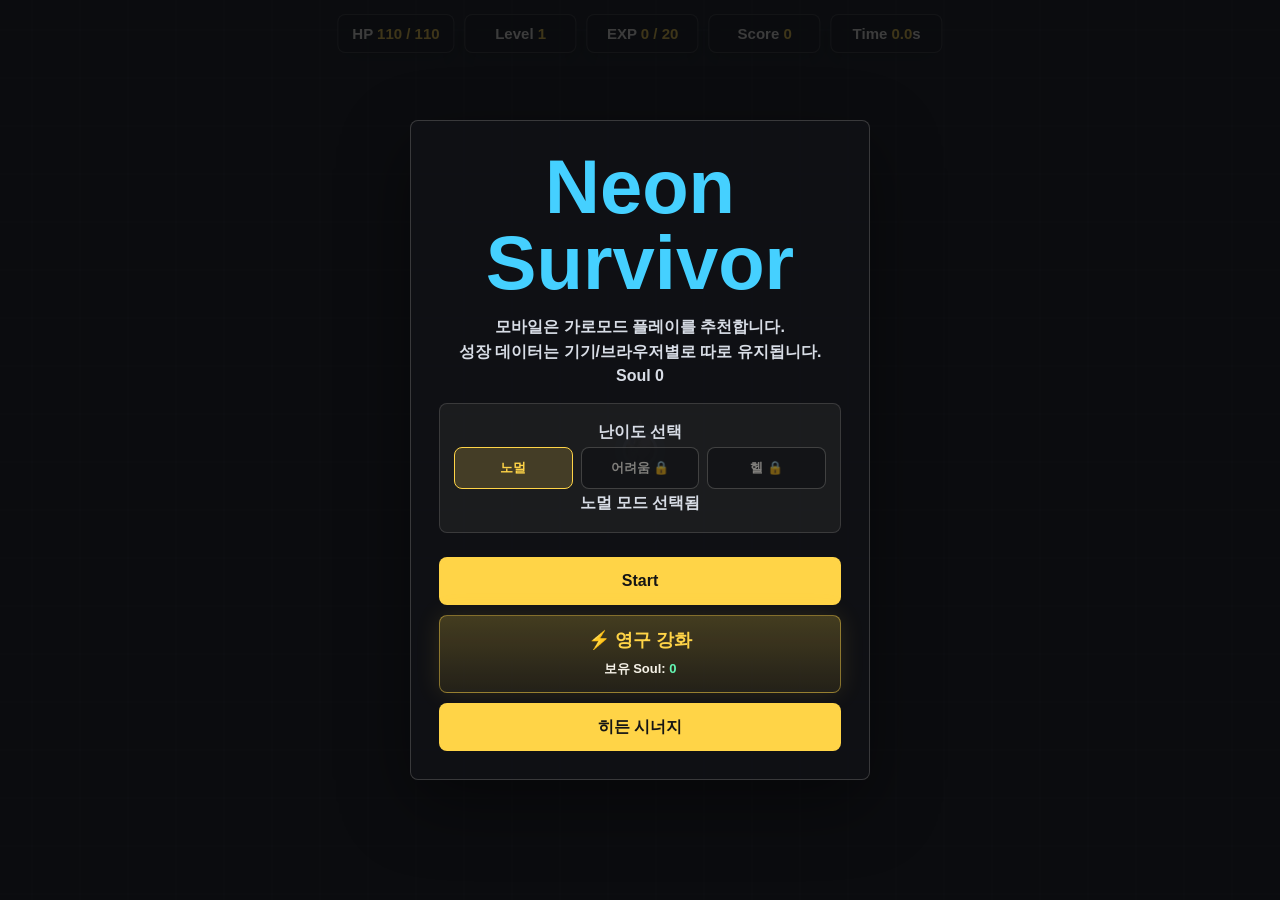
<file: index.html>
<!doctype html>
<html lang="ko">
  <head>
    <meta charset="UTF-8" />
    <meta name="viewport" content="width=device-width, initial-scale=1.0" />
    <title>Neon Survivor Prototype</title>
    <link rel="stylesheet" href="style.css" />
  </head>
  <body>
    <main class="game-shell">
      <canvas id="gameCanvas" aria-label="2D survival game screen"></canvas>

      <button id="pauseButton" class="pause-button hidden" type="button" aria-label="일시정지">⏸</button>

      <section id="startScreen" class="start-screen" aria-live="polite">
        <div class="start-panel">
          <h1>Neon Survivor</h1>
          <p>모바일은 가로모드 플레이를 추천합니다.</p>
          <p class="save-note">성장 데이터는 기기/브라우저별로 따로 유지됩니다.</p>
          <p class="soul-summary">Soul <span id="startSoulValue">0</span></p>
          <div class="difficulty-select" aria-label="난이도 선택">
            <p class="difficulty-title">난이도 선택</p>
            <div class="difficulty-options">
              <button id="difficultyNormalButton" type="button">노멀</button>
              <button id="difficultyHardButton" type="button">어려움 🔒</button>
              <button id="difficultyHellButton" type="button">헬 🔒</button>
            </div>
            <p id="difficultyMessage" class="difficulty-message">노멀 모드 선택됨</p>
          </div>
          <div class="start-actions">
            <button id="startButton" type="button">Start</button>
            <button id="openPermanentButton" class="permanent-cta" type="button">
              <span>⚡ 영구 강화</span>
              <small>보유 Soul: <span id="startSoulCtaValue">0</span></small>
              <em id="startPermanentBadge" class="hidden">강화 가능!</em>
            </button>
            <button id="openSynergyCollectionButton" type="button">히든 시너지</button>
          </div>
        </div>
      </section>

      <section class="hud" aria-label="game status">
        <div class="hud-item">HP <span id="hpValue">100</span></div>
        <div class="hud-item">Level <span id="levelValue">1</span></div>
        <div class="hud-item">EXP <span id="expValue">0 / 20</span></div>
        <div class="hud-item">Score <span id="scoreValue">0</span></div>
        <div class="hud-item">Time <span id="timeValue">0.0</span>s</div>
      </section>

      <section id="levelUpScreen" class="upgrade-screen hidden" aria-live="polite">
        <h1>증강 선택!</h1>
        <p>새로운 힘을 고르세요</p>
        <div id="upgradeChoices" class="upgrade-choices"></div>
        <button id="rerollButton" class="reroll-button hidden" type="button">재선택</button>
      </section>

      <section id="pauseScreen" class="pause-screen hidden" aria-live="polite">
        <div class="pause-panel">
          <h1>일시정지</h1>
          <div id="pauseRunStats" class="pause-run-stats"></div>
          <div class="pause-actions">
            <button id="resumeButton" type="button">계속하기</button>
            <button id="pauseSynergyButton" type="button">히든 시너지</button>
            <button id="pausePermanentButton" type="button">영구 강화 보기</button>
            <button id="pauseSoundButton" type="button">Sound: ON</button>
            <button id="pauseMainMenuButton" class="plain-button" type="button">메인 메뉴</button>
          </div>
          <div class="pause-tabs" role="tablist" aria-label="일시정지 정보 탭">
            <button class="pause-tab is-active" type="button" data-pause-tab="summary">요약</button>
            <button class="pause-tab" type="button" data-pause-tab="upgrades">증강</button>
            <button class="pause-tab" type="button" data-pause-tab="synergies">시너지</button>
          </div>
          <div class="pause-build-scroll">
            <section class="pause-build-section pause-tab-panel is-active" data-pause-tab-panel="summary">
              <h2>현재 빌드 요약</h2>
              <div id="pauseBuildSummary" class="pause-summary-grid"></div>
            </section>
            <section class="pause-build-section pause-tab-panel" data-pause-tab-panel="upgrades">
              <h2>보유 증강</h2>
              <div id="pauseOwnedUpgrades" class="pause-owned-upgrades"></div>
            </section>
            <section class="pause-build-section pause-tab-panel" data-pause-tab-panel="synergies">
              <h2>활성 시너지</h2>
              <div id="pauseActiveSynergies" class="pause-active-synergies"></div>
              <button id="pauseSynergyTabButton" class="pause-tab-action" type="button">히든 시너지 도감 열기</button>
            </section>
            <p class="save-note">영구 강화 구매는 게임오버 후 또는 메인 메뉴에서 사용할 수 있습니다.</p>
          </div>
        </div>
      </section>

      <section id="clearScreen" class="game-clear hidden" aria-live="polite">
        <div class="result-panel clear-panel">
          <h1 id="clearTitle">CLEAR!</h1>
          <p id="clearMessage" class="clear-message">클리어!</p>
          <div id="clearStats" class="result-stats"></div>
          <div id="hellClearCodeBox" class="hell-code-box hidden">
            <p>스타벅스 아메리카노 기프티콘 이벤트 참여 가능</p>
            <p>아래 인증 코드와 클리어 화면을 캡처해서 제출해주세요.</p>
            <strong id="hellClearCodeValue">HELL-CODE</strong>
            <button id="copyClearCodeButton" type="button">인증 코드 복사</button>
            <p id="copyClearCodeMessage" class="save-note"></p>
          </div>
          <div class="result-actions">
            <button id="clearRestartButton" type="button">다시 시작</button>
            <button id="clearPermanentButton" type="button">영구 강화</button>
            <button id="clearSynergyButton" type="button">히든 시너지</button>
            <button id="clearMainMenuButton" type="button">메인 화면</button>
          </div>
        </div>
      </section>

      <section id="gameOverScreen" class="game-over hidden" aria-live="polite">
        <div class="result-panel">
          <h1>생존 결과</h1>
          <div id="resultStats" class="result-stats"></div>
          <div class="result-actions">
            <button id="restartButton" type="button">다시 시작</button>
            <button id="openPermanentGameOverButton" class="permanent-gameover-button" type="button">⚡ 영구 강화하기</button>
            <button id="mainMenuButton" type="button">메인 화면</button>
          </div>
        </div>
      </section>

      <section id="permanentGuideScreen" class="guide-screen hidden" aria-live="polite">
        <div class="guide-panel">
          <h1>Soul을 획득했습니다!</h1>
          <p>Soul은 영구 강화에서 사용할 수 있습니다.</p>
          <p>강화하면 다음 판에서 더 강해집니다.</p>
          <div class="guide-actions">
            <button id="guidePermanentButton" type="button">영구 강화 보기</button>
            <button id="guideLaterButton" class="plain-button" type="button">나중에</button>
          </div>
        </div>
      </section>

      <section id="synergyPopupScreen" class="synergy-popup hidden" aria-live="polite">
        <div class="synergy-popup-panel">
          <p class="synergy-popup-kicker">히든 시너지 발견!</p>
          <h1 id="synergyPopupName">시너지 이름</h1>
          <p><strong>조건:</strong> <span id="synergyPopupCondition">조건</span></p>
          <p><strong>효과:</strong> <span id="synergyPopupDescription">효과</span></p>
          <button id="closeSynergyPopupButton" type="button">확인</button>
        </div>
      </section>

      <section id="synergyCollectionScreen" class="synergy-collection hidden" aria-live="polite">
        <div class="synergy-collection-panel">
          <div class="synergy-collection-header">
            <div>
              <h1>히든 시너지</h1>
              <p class="save-note">해금 정보는 현재 브라우저에 저장됩니다.</p>
            </div>
            <button id="closeSynergyCollectionButton" class="plain-button" type="button">닫기</button>
          </div>
          <div id="synergyCollectionList" class="synergy-collection-list"></div>
        </div>
      </section>

      <section id="permanentUpgradeScreen" class="permanent-screen hidden" aria-live="polite">
        <div class="permanent-panel">
          <div class="permanent-header">
            <div>
              <h1>영구 강화</h1>
              <p>보유 Soul <span id="permanentSoulValue">0</span></p>
              <p class="save-note">저장 데이터는 현재 브라우저에 저장됩니다.</p>
            </div>
            <button id="closePermanentButton" class="plain-button" type="button">닫기</button>
          </div>
          <p id="permanentMessage" class="permanent-message" aria-live="polite"></p>
          <div id="permanentUpgradeList" class="permanent-upgrade-list"></div>
          <div class="permanent-actions">
            <button id="newRunPermanentButton" type="button">새 게임 시작</button>
            <button id="resetSaveButton" class="danger-button" type="button">저장 초기화</button>
          </div>
        </div>
      </section>

      <section id="returnMenuConfirmScreen" class="confirm-screen hidden" aria-live="polite">
        <div class="confirm-panel">
          <h1>메인 메뉴로 이동할까요?</h1>
          <p>현재 진행 중인 판은 종료되지만, 지금까지 획득한 Soul은 저장됩니다.</p>
          <div class="confirm-actions">
            <button id="confirmReturnMenuButton" type="button">나가기</button>
            <button id="cancelReturnMenuButton" class="plain-button" type="button">취소</button>
          </div>
        </div>
      </section>

      <div id="joystick" class="joystick" aria-label="mobile movement joystick">
        <div id="joystickKnob" class="joystick-knob"></div>
      </div>
    </main>

    <script src="game.js"></script>
  </body>
</html>
</file>
<file: style.css>
* {
  box-sizing: border-box;
}

html,
body {
  width: 100%;
  height: 100%;
  overscroll-behavior: none;
  touch-action: none;
}

body {
  margin: 0;
  overflow: hidden;
  background: #111216;
  color: #f6f2e8;
  font-family:
    "Segoe UI",
    Arial,
    sans-serif;
}

.game-shell {
  position: relative;
  width: 100vw;
  height: 100vh;
  background: #18191f;
}

#gameCanvas {
  display: block;
  width: 100%;
  height: 100%;
  background: #17181d;
  touch-action: none;
}

.mobile-orientation-hint {
  position: absolute;
  right: 18px;
  bottom: 18px;
  z-index: 12;
  display: none;
  max-width: min(340px, calc(100vw - 36px));
  margin: 0;
  padding: 9px 12px;
  border: 1px solid rgba(246, 242, 232, 0.18);
  border-radius: 8px;
  background: rgba(17, 18, 22, 0.56);
  color: rgba(246, 242, 232, 0.86);
  font-size: 13px;
  font-weight: 700;
  text-align: center;
  pointer-events: none;
}

.hud {
  position: absolute;
  top: 14px;
  left: 50%;
  z-index: 20;
  display: flex;
  flex-wrap: wrap;
  gap: 10px;
  align-items: center;
  justify-content: center;
  transform: translateX(-50%);
  user-select: none;
}

.hud-item {
  min-width: 112px;
  padding: 10px 14px;
  border: 1px solid rgba(246, 242, 232, 0.18);
  border-radius: 8px;
  background: rgba(17, 18, 22, 0.72);
  box-shadow: 0 8px 24px rgba(0, 0, 0, 0.18);
  color: #f6f2e8;
  font-size: 15px;
  font-weight: 700;
  text-align: center;
}

.hud-item span {
  color: #ffd447;
}

.upgrade-screen,
.start-screen,
.game-over,
.game-clear {
  position: absolute;
  inset: 0;
  z-index: 30;
  padding: 24px;
  background: rgba(8, 9, 12, 0.78);
  color: #f6f2e8;
  text-align: center;
}

.start-screen {
  display: grid;
  place-content: center;
  justify-items: center;
}

.upgrade-screen {
  display: flex;
  flex-direction: column;
  align-items: center;
  justify-content: flex-start;
  padding-top: clamp(48px, 9vh, 88px);
  background: rgba(8, 9, 12, 0.66);
}

.upgrade-screen::before {
  content: "";
  position: absolute;
  inset: 0;
  z-index: 0;
  pointer-events: none;
  opacity: 0;
  background: radial-gradient(circle at 50% 28%, rgba(255, 212, 71, 0.22), transparent 48%);
}

.upgrade-screen.has-legendary::before {
  animation: legendaryFlash 320ms ease-out;
}

.upgrade-screen > * {
  position: relative;
  z-index: 1;
}

.game-over,
.game-clear {
  display: grid;
  place-content: center;
  justify-items: center;
}

.permanent-screen {
  position: absolute;
  inset: 0;
  z-index: 42;
  display: grid;
  place-content: center;
  padding: 22px;
  background: rgba(8, 9, 12, 0.82);
  color: #f6f2e8;
}

.synergy-popup,
.synergy-collection,
.pause-screen,
.guide-screen,
.confirm-screen {
  position: absolute;
  inset: 0;
  z-index: 44;
  display: grid;
  place-content: center;
  padding: 22px;
  background: rgba(8, 9, 12, 0.84);
  color: #f6f2e8;
}

.synergy-popup {
  z-index: 48;
}

.guide-screen {
  z-index: 49;
}

.confirm-screen {
  z-index: 50;
}

.start-panel,
.confirm-panel {
  width: min(460px, calc(100vw - 32px));
  padding: 28px;
  border: 1px solid rgba(246, 242, 232, 0.18);
  border-radius: 8px;
  background: rgba(17, 18, 22, 0.88);
  box-shadow: 0 24px 70px rgba(0, 0, 0, 0.42);
}

.confirm-panel {
  text-align: center;
}

.confirm-panel h1 {
  margin: 0 0 12px;
  color: #ffd447;
  font-size: clamp(26px, 6vw, 40px);
  line-height: 1.1;
}

.confirm-panel p {
  margin: 0 0 18px;
  color: #d8dde6;
  font-size: 15px;
  font-weight: 800;
  line-height: 1.5;
}

.confirm-actions {
  display: grid;
  grid-template-columns: repeat(2, minmax(0, 1fr));
  gap: 10px;
}

.confirm-actions button {
  min-height: 48px;
  padding: 12px 16px;
  border: 0;
  border-radius: 8px;
  background: #ffd447;
  color: #151515;
  cursor: pointer;
  font: inherit;
  font-weight: 900;
}

.confirm-actions .plain-button {
  border: 1px solid rgba(246, 242, 232, 0.18);
  background: rgba(246, 242, 232, 0.08);
  color: #f6f2e8;
}

.result-panel {
  width: min(440px, calc(100vw - 32px));
  padding: 28px;
  border: 1px solid rgba(246, 242, 232, 0.18);
  border-radius: 8px;
  background: rgba(17, 18, 22, 0.88);
  box-shadow: 0 24px 70px rgba(0, 0, 0, 0.42);
}

.clear-panel {
  width: min(560px, calc(100vw - 32px));
}

.difficulty-select {
  width: 100%;
  margin-top: 18px;
  padding: 14px;
  border: 1px solid rgba(246, 242, 232, 0.14);
  border-radius: 8px;
  background: rgba(246, 242, 232, 0.05);
}

.difficulty-title {
  margin: 0 0 10px;
  color: #ffd447;
  font-size: 14px;
  font-weight: 900;
}

.difficulty-options {
  display: grid;
  grid-template-columns: repeat(3, 1fr);
  gap: 8px;
}

.difficulty-options button {
  min-height: 42px;
  padding: 8px 10px;
  border: 1px solid rgba(246, 242, 232, 0.2);
  border-radius: 8px;
  background: rgba(17, 18, 22, 0.72);
  color: #f6f2e8;
  cursor: pointer;
  font: inherit;
  font-size: 13px;
  font-weight: 900;
}

.difficulty-options button.is-selected {
  border-color: #ffd447;
  background: rgba(255, 212, 71, 0.18);
  color: #ffd447;
}

.difficulty-options button.is-locked {
  color: rgba(246, 242, 232, 0.48);
}

.difficulty-message,
.clear-message {
  margin: 10px 0 0;
  color: #aeb7c5;
  font-size: 13px;
  font-weight: 800;
}

.clear-message {
  margin: 0 0 14px;
  color: #64f7b4;
  font-size: 18px;
}

.hell-code-box {
  display: grid;
  gap: 8px;
  margin-top: 16px;
  padding: 14px;
  border: 1px solid rgba(255, 93, 115, 0.36);
  border-radius: 8px;
  background: rgba(255, 93, 115, 0.08);
  text-align: left;
}

.hell-code-box p {
  margin: 0;
  color: #f6f2e8;
  font-size: 14px;
  font-weight: 800;
  line-height: 1.4;
}

.hell-code-box strong {
  display: block;
  padding: 10px;
  border: 1px solid rgba(246, 242, 232, 0.18);
  border-radius: 8px;
  background: rgba(8, 9, 12, 0.42);
  color: #ffd447;
  font-size: clamp(14px, 4vw, 20px);
  line-height: 1.35;
  overflow-wrap: anywhere;
  text-align: center;
}

.hell-code-box button {
  min-height: 44px;
  padding: 10px 14px;
  border: 0;
  border-radius: 8px;
  background: #ffd447;
  color: #151515;
  cursor: pointer;
  font: inherit;
  font-weight: 900;
}

.permanent-panel {
  width: min(980px, calc(100vw - 28px));
  max-height: min(760px, calc(100vh - 34px));
  overflow-y: auto;
  padding: 24px;
  border: 1px solid rgba(246, 242, 232, 0.18);
  border-radius: 8px;
  background: rgba(17, 18, 22, 0.94);
  box-shadow: 0 28px 86px rgba(0, 0, 0, 0.5);
}

.synergy-popup-panel,
.synergy-collection-panel,
.pause-panel,
.guide-panel {
  border: 1px solid rgba(255, 212, 71, 0.28);
  border-radius: 8px;
  background: rgba(17, 18, 22, 0.95);
  box-shadow: 0 28px 86px rgba(0, 0, 0, 0.54), 0 0 36px rgba(255, 212, 71, 0.12);
}

.pause-panel,
.guide-panel {
  width: min(430px, calc(100vw - 32px));
  padding: 26px;
  text-align: center;
}

.pause-panel {
  display: flex;
  flex-direction: column;
  width: min(920px, calc(100vw - 28px));
  max-height: min(780px, calc(100vh - 28px));
  padding: 22px;
  text-align: left;
}

.pause-panel h1,
.guide-panel h1 {
  margin: 0 0 12px;
  color: #ffd447;
  font-size: clamp(34px, 7vw, 58px);
}

.pause-panel h1 {
  text-align: center;
}

.pause-panel p,
.guide-panel p {
  margin: 7px 0;
  color: #d8dde6;
  font-size: 15px;
  font-weight: 800;
  line-height: 1.45;
}

.pause-actions,
.guide-actions {
  display: grid;
  gap: 10px;
  margin-top: 18px;
}

.pause-actions {
  grid-template-columns: repeat(5, minmax(110px, 1fr));
  margin: 16px 0;
}

.pause-actions button,
.guide-actions button {
  min-height: 48px;
  padding: 12px 16px;
  border: 0;
  border-radius: 8px;
  background: #ffd447;
  color: #151515;
  cursor: pointer;
  font: inherit;
  font-weight: 900;
}

.pause-run-stats,
.pause-summary-grid {
  display: grid;
  grid-template-columns: repeat(5, minmax(110px, 1fr));
  gap: 10px;
}

.pause-build-scroll {
  flex: 1;
  min-height: 0;
  overflow-y: auto;
  padding-right: 4px;
}

.pause-tabs {
  display: none;
}

.pause-tab-action {
  display: none;
  min-height: 42px;
  margin-top: 12px;
  padding: 9px 12px;
  border: 1px solid rgba(139, 233, 255, 0.28);
  border-radius: 8px;
  background: rgba(69, 208, 255, 0.12);
  color: #f6f2e8;
  cursor: pointer;
  font: inherit;
  font-weight: 900;
}

.pause-build-section {
  margin-top: 14px;
  padding: 14px;
  border: 1px solid rgba(246, 242, 232, 0.12);
  border-radius: 8px;
  background: rgba(25, 30, 38, 0.72);
}

.pause-build-section h2 {
  margin: 0 0 10px;
  color: #f6f2e8;
  font-size: 18px;
}

.pause-stat,
.pause-summary-item {
  display: grid;
  gap: 4px;
  min-height: 58px;
  padding: 10px;
  border: 1px solid rgba(246, 242, 232, 0.1);
  border-radius: 8px;
  background: rgba(17, 18, 22, 0.62);
}

.pause-stat span,
.pause-summary-item span {
  color: #aeb6c6;
  font-size: 12px;
  font-weight: 800;
}

.pause-stat strong,
.pause-summary-item strong {
  color: #ffd447;
  font-size: 16px;
}

.pause-upgrade-group {
  margin-top: 12px;
}

.pause-upgrade-group:first-child {
  margin-top: 0;
}

.pause-upgrade-group h3 {
  margin: 0 0 8px;
  color: #8be9ff;
  font-size: 15px;
}

.pause-chip-list {
  display: flex;
  flex-wrap: wrap;
  gap: 8px;
}

.pause-upgrade-chip {
  display: inline-flex;
  align-items: center;
  min-height: 30px;
  padding: 6px 9px;
  border: 1px solid rgba(156, 163, 175, 0.42);
  border-radius: 999px;
  background: rgba(156, 163, 175, 0.16);
  color: #f6f2e8;
  font-size: 13px;
  font-weight: 900;
}

.pause-upgrade-chip span {
  margin-right: 4px;
  color: #d8dde6;
}

.pause-upgrade-chip.rarity-rare {
  border-color: rgba(69, 163, 255, 0.48);
  background: rgba(69, 163, 255, 0.16);
}

.pause-upgrade-chip.rarity-epic {
  border-color: rgba(180, 108, 255, 0.5);
  background: rgba(180, 108, 255, 0.16);
}

.pause-upgrade-chip.rarity-legendary {
  border-color: rgba(255, 212, 71, 0.58);
  background: rgba(255, 212, 71, 0.18);
  color: #fff2a8;
}

.pause-synergy-card {
  display: grid;
  gap: 6px;
  margin-top: 10px;
  padding: 12px;
  border: 1px solid rgba(139, 233, 255, 0.2);
  border-radius: 8px;
  background: rgba(69, 208, 255, 0.08);
}

.pause-synergy-card:first-child {
  margin-top: 0;
}

.pause-synergy-card strong {
  color: #8be9ff;
}

.pause-synergy-card.is-active {
  border-color: rgba(100, 247, 180, 0.42);
  box-shadow: 0 0 18px rgba(100, 247, 180, 0.12);
}

.pause-synergy-card.is-locked {
  border-color: rgba(156, 163, 175, 0.16);
  background: rgba(20, 23, 30, 0.78);
}

.pause-synergy-card.is-ultimate {
  border-color: rgba(255, 212, 71, 0.58);
  background: rgba(255, 212, 71, 0.1);
  box-shadow: 0 0 22px rgba(255, 212, 71, 0.16);
}

.pause-synergy-card.is-ultimate strong {
  color: #ffd447;
}

.pause-synergy-status {
  justify-self: start;
  padding: 3px 8px;
  border-radius: 999px;
  background: rgba(100, 247, 180, 0.18);
  color: #64f7b4;
  font-size: 12px;
  font-weight: 900;
}

.pause-synergy-card p,
.pause-empty {
  margin: 0;
  color: #d8dde6;
  font-size: 14px;
  font-weight: 800;
  line-height: 1.45;
}

.synergy-popup-panel {
  width: min(480px, calc(100vw - 32px));
  padding: 28px;
  text-align: center;
  animation: synergyPopupIn 260ms cubic-bezier(0.18, 0.88, 0.3, 1.18);
}

.synergy-popup-kicker {
  margin: 0 0 10px;
  color: #ffd447;
  font-size: 18px;
  font-weight: 900;
}

.synergy-popup-panel h1 {
  margin: 0 0 18px;
  color: #ffffff;
  font-size: clamp(32px, 7vw, 54px);
}

.synergy-popup-panel p {
  margin: 10px 0;
  color: #d8dde6;
  font-size: 16px;
  font-weight: 700;
  line-height: 1.5;
}

.synergy-popup-panel strong {
  color: #ffd447;
}

.synergy-popup-panel button {
  min-height: 48px;
  margin-top: 18px;
  padding: 12px 24px;
  border: 0;
  border-radius: 8px;
  background: #ffd447;
  color: #151515;
  cursor: pointer;
  font: inherit;
  font-weight: 900;
}

.synergy-popup.is-ultimate .synergy-popup-panel {
  width: min(560px, calc(100vw - 28px));
  border: 1px solid rgba(255, 212, 71, 0.68);
  box-shadow: 0 0 48px rgba(255, 212, 71, 0.24), 0 24px 70px rgba(0, 0, 0, 0.5);
}

.synergy-popup.is-ultimate .synergy-popup-kicker,
.synergy-popup.is-ultimate .synergy-popup-panel strong {
  color: #ffd447;
}

.synergy-popup.is-ultimate .synergy-popup-panel h1 {
  color: #ffd447;
  font-size: clamp(40px, 8vw, 66px);
}

.synergy-collection-panel {
  width: min(980px, calc(100vw - 28px));
  max-height: min(760px, calc(100vh - 34px));
  overflow-y: auto;
  padding: 24px;
}

.synergy-collection-header {
  display: flex;
  gap: 18px;
  align-items: flex-start;
  justify-content: space-between;
  margin-bottom: 16px;
}

.synergy-collection-header h1 {
  margin: 0 0 6px;
  color: #ffd447;
  font-size: clamp(32px, 6vw, 54px);
}

.synergy-collection-list {
  display: grid;
  grid-template-columns: repeat(4, minmax(180px, 1fr));
  gap: 12px;
}

.synergy-card {
  min-height: 150px;
  padding: 15px;
  border: 1px solid rgba(246, 242, 232, 0.14);
  border-radius: 8px;
  background: rgba(25, 30, 38, 0.94);
  text-align: left;
}

.synergy-card strong {
  display: block;
  margin-bottom: 10px;
  color: #ffffff;
  font-size: 18px;
}

.synergy-card p {
  margin: 7px 0 0;
  color: #d8dde6;
  font-size: 13px;
  font-weight: 700;
  line-height: 1.45;
}

.synergy-card.is-unlocked {
  border-color: rgba(255, 212, 71, 0.42);
  box-shadow: 0 0 24px rgba(255, 212, 71, 0.12);
}

.synergy-card.is-ultimate {
  border-color: rgba(255, 212, 71, 0.58);
  background: rgba(255, 212, 71, 0.09);
  box-shadow: 0 0 24px rgba(255, 212, 71, 0.16);
}

.synergy-card.is-ultimate strong {
  color: #ffd447;
}

.synergy-card.is-locked,
.synergy-card.is-coming-soon {
  border-color: rgba(156, 163, 175, 0.18);
  background: rgba(20, 23, 30, 0.86);
}

.synergy-card.is-locked strong,
.synergy-card.is-coming-soon strong {
  color: #9ca3af;
}

.synergy-card.is-ultimate.is-locked {
  border-color: rgba(255, 212, 71, 0.36);
  background: rgba(47, 37, 15, 0.82);
  box-shadow: 0 0 20px rgba(255, 212, 71, 0.08);
}

.synergy-card.is-ultimate.is-locked strong {
  color: #c9a83d;
}

.permanent-header {
  display: flex;
  justify-content: space-between;
  gap: 18px;
  align-items: flex-start;
  margin-bottom: 16px;
}

.permanent-header h1 {
  margin: 0 0 8px;
  color: #ffd447;
  font-size: clamp(32px, 6vw, 54px);
}

.permanent-header p,
.soul-summary,
.save-note {
  margin: 4px 0;
}

.soul-summary {
  color: #ffd447;
  font-size: 18px;
  font-weight: 900;
}

.save-note {
  color: #aeb7c5;
  font-size: 12px;
  font-weight: 700;
}

.upgrade-screen h1,
.start-screen h1,
.game-over h1,
.game-clear h1 {
  margin: 0 0 16px;
  font-size: clamp(40px, 7vw, 76px);
  line-height: 1;
}

.start-screen h1 {
  color: #45d0ff;
}

.upgrade-screen h1 {
  color: #45d0ff;
  font-size: clamp(46px, 8vw, 92px);
  text-shadow: 0 0 28px rgba(69, 208, 255, 0.35);
}

.upgrade-screen:not(.hidden) h1 {
  animation: augmentTitlePop 420ms ease-out;
}

.game-over h1 {
  color: #ff5d73;
}

.game-clear h1 {
  color: #ffd447;
}

.result-panel h1 {
  margin-bottom: 22px;
  color: #ffd447;
  font-size: clamp(34px, 7vw, 58px);
}

.result-stats {
  display: grid;
  gap: 8px;
  width: 100%;
  margin-top: 8px;
  text-align: left;
}

.result-row {
  display: flex;
  justify-content: space-between;
  gap: 18px;
  padding: 8px 0;
  border-bottom: 1px solid rgba(246, 242, 232, 0.1);
  font-size: 16px;
  font-weight: 700;
}

.result-row span:last-child {
  color: #ffd447;
  text-align: right;
}

.result-actions,
.permanent-actions {
  display: flex;
  flex-wrap: wrap;
  justify-content: center;
  gap: 10px;
  margin-top: 22px;
}

.permanent-message {
  min-height: 22px;
  margin: 8px 0 14px;
  color: #64f7b4;
  font-weight: 900;
  text-align: center;
}

.permanent-upgrade-list {
  display: grid;
  grid-template-columns: repeat(2, minmax(260px, 1fr));
  gap: 12px;
}

.permanent-card {
  display: grid;
  gap: 9px;
  padding: 16px;
  border: 1px solid rgba(246, 242, 232, 0.14);
  border-radius: 8px;
  background: rgba(25, 30, 38, 0.94);
  text-align: left;
}

.permanent-card-main,
.permanent-card-footer {
  display: flex;
  justify-content: space-between;
  gap: 12px;
  align-items: center;
}

.permanent-card strong {
  color: #ffffff;
  font-size: 19px;
}

.permanent-card p {
  margin: 0;
  color: #d8dde6;
  font-size: 14px;
  line-height: 1.45;
}

.permanent-card-main span,
.permanent-card-footer span {
  color: #ffd447;
  font-weight: 900;
  white-space: nowrap;
}

.permanent-card button,
.permanent-actions button,
.plain-button {
  min-height: 44px;
  padding: 10px 16px;
  border: 0;
  border-radius: 8px;
  background: #ffd447;
  color: #151515;
  cursor: pointer;
  font: inherit;
  font-weight: 900;
}

.permanent-card button:disabled {
  cursor: not-allowed;
  background: rgba(246, 242, 232, 0.14);
  color: rgba(246, 242, 232, 0.45);
}

.plain-button {
  border: 1px solid rgba(246, 242, 232, 0.24);
  background: rgba(246, 242, 232, 0.08);
  color: #f6f2e8;
}

.danger-button {
  border: 1px solid rgba(255, 107, 129, 0.38);
  background: rgba(255, 107, 129, 0.14);
  color: #ffb3bf;
  font-size: 13px;
}

.joystick {
  position: absolute;
  right: max(18px, env(safe-area-inset-right));
  bottom: max(18px, env(safe-area-inset-bottom));
  z-index: 18;
  display: none;
  width: 132px;
  height: 132px;
  border: 2px solid rgba(246, 242, 232, 0.22);
  border-radius: 50%;
  background: rgba(246, 242, 232, 0.12);
  box-shadow: 0 14px 36px rgba(0, 0, 0, 0.22);
  touch-action: none;
  user-select: none;
}

.joystick-knob {
  position: absolute;
  left: 50%;
  top: 50%;
  width: 58px;
  height: 58px;
  border: 2px solid rgba(255, 255, 255, 0.36);
  border-radius: 50%;
  background: rgba(69, 208, 255, 0.55);
  transform: translate(-50%, -50%);
  pointer-events: none;
}

.game-shell.ui-blocking .joystick {
  display: none;
}

.upgrade-screen p,
.start-screen p,
.game-over p {
  margin: 4px 0;
  font-size: 22px;
  font-weight: 700;
}

.start-screen p {
  color: #d8dde6;
  font-size: 16px;
}

.start-actions {
  display: flex;
  flex-direction: column;
  gap: 10px;
  justify-content: center;
  margin-top: 24px;
}

.start-actions button {
  min-height: 48px;
  padding: 12px 18px;
  border: 0;
  border-radius: 8px;
  background: #ffd447;
  color: #151515;
  cursor: pointer;
  font: inherit;
  font-weight: 900;
}

.start-actions .permanent-cta {
  display: grid;
  gap: 5px;
  width: 100%;
  min-height: 78px;
  border: 1px solid rgba(255, 212, 71, 0.44);
  background:
    linear-gradient(180deg, rgba(255, 212, 71, 0.22), rgba(255, 212, 71, 0.08)),
    rgba(17, 18, 22, 0.84);
  color: #f6f2e8;
  box-shadow: 0 0 24px rgba(255, 212, 71, 0.12);
}

.start-actions .permanent-cta > span {
  color: #ffd447;
  font-size: 18px;
}

.start-actions .permanent-cta small {
  color: #f6f2e8;
  font-size: 13px;
  font-weight: 800;
}

.start-actions .permanent-cta small span {
  color: #64f7b4;
}

.start-actions .permanent-cta em {
  justify-self: center;
  padding: 3px 8px;
  border-radius: 999px;
  background: rgba(100, 247, 180, 0.18);
  color: #64f7b4;
  font-size: 12px;
  font-style: normal;
  font-weight: 900;
}

.start-actions .permanent-cta.has-upgrade,
.permanent-gameover-button.has-upgrade {
  animation: permanentPulse 1.8s ease-in-out infinite;
}

.permanent-gameover-button {
  order: -1;
  min-width: min(100%, 260px);
  box-shadow: 0 0 24px rgba(255, 212, 71, 0.16);
}

.pause-button {
  position: absolute;
  right: 14px;
  top: 62px;
  z-index: 21;
  width: 46px;
  height: 46px;
  border: 1px solid rgba(246, 242, 232, 0.24);
  border-radius: 8px;
  background: rgba(17, 18, 22, 0.78);
  color: #f6f2e8;
  cursor: pointer;
  font: inherit;
  font-size: 20px;
  font-weight: 900;
}

.pause-button.is-paused {
  border-color: #ffd447;
  color: #ffd447;
}

.upgrade-choices {
  display: grid;
  grid-template-columns: repeat(3, minmax(190px, 260px));
  gap: 16px;
  width: min(900px, calc(100vw - 40px));
  margin-top: clamp(28px, 7vh, 76px);
}

.augment-card {
  --rarity-color: #9ca3af;
  --rarity-bg: rgba(156, 163, 175, 0.16);
  --rarity-glow: rgba(156, 163, 175, 0.2);
  min-height: 244px;
  padding: 18px;
  border: 2px solid var(--rarity-color);
  border-radius: 8px;
  background:
    linear-gradient(180deg, var(--rarity-bg), rgba(25, 30, 38, 0.94)),
    #1b1f28;
  box-shadow: 0 18px 48px rgba(0, 0, 0, 0.32), 0 0 28px var(--rarity-glow);
  color: #f6f2e8;
  cursor: pointer;
  font: inherit;
  opacity: 0;
  text-align: left;
  transform: translateY(18px) scale(0.9);
  transform-origin: center;
  transition:
    transform 140ms ease,
    opacity 140ms ease,
    filter 140ms ease,
    border-color 140ms ease,
    box-shadow 140ms ease;
  animation: augmentCardIn 340ms cubic-bezier(0.2, 0.85, 0.28, 1.08) forwards;
  will-change: transform, opacity;
}

.augment-card:hover {
  transform: translateY(-5px) scale(1.03);
  box-shadow: 0 22px 54px rgba(0, 0, 0, 0.42), 0 0 34px var(--rarity-glow);
}

.augment-card:active {
  transform: scale(0.98);
}

.augment-card.is-selected {
  animation: none;
  opacity: 1;
  transform: scale(1.08);
  filter: brightness(1.22);
  pointer-events: none;
  box-shadow: 0 28px 72px rgba(0, 0, 0, 0.48), 0 0 46px var(--rarity-color);
}

.augment-card.is-dimmed {
  animation: none;
  opacity: 0.35;
  transform: scale(0.96);
  filter: grayscale(0.35);
  pointer-events: none;
}

.augment-card:focus-visible,
.reroll-button:focus-visible {
  outline: 3px solid #ffd447;
  outline-offset: 4px;
}

.augment-card.rarity-common {
  --rarity-color: #9ca3af;
  --rarity-bg: rgba(156, 163, 175, 0.18);
  --rarity-glow: rgba(156, 163, 175, 0.2);
}

.augment-card.rarity-rare {
  --rarity-color: #45a3ff;
  --rarity-bg: rgba(69, 163, 255, 0.22);
  --rarity-glow: rgba(69, 163, 255, 0.28);
}

.augment-card.rarity-epic {
  --rarity-color: #b46cff;
  --rarity-bg: rgba(180, 108, 255, 0.24);
  --rarity-glow: rgba(180, 108, 255, 0.32);
}

.augment-card.rarity-legendary {
  --rarity-color: #ffd447;
  --rarity-bg: rgba(255, 212, 71, 0.24);
  --rarity-glow: rgba(255, 212, 71, 0.42);
  animation-name: augmentLegendaryCardIn;
}

.augment-rarity {
  display: inline-flex;
  margin-bottom: 14px;
  padding: 4px 9px;
  border: 1px solid var(--rarity-color);
  border-radius: 999px;
  color: var(--rarity-color);
  font-size: 13px;
  font-weight: 900;
}

.augment-meta {
  display: flex;
  flex-wrap: wrap;
  gap: 8px;
  align-items: center;
  margin-bottom: 14px;
}

.augment-meta .augment-rarity {
  margin-bottom: 0;
}

.augment-type {
  display: inline-flex;
  padding: 4px 9px;
  border: 1px solid rgba(246, 242, 232, 0.24);
  border-radius: 999px;
  color: #f6f2e8;
  font-size: 13px;
  font-weight: 900;
}

.augment-stack {
  display: inline-flex;
  padding: 4px 9px;
  border: 1px solid rgba(100, 247, 180, 0.42);
  border-radius: 999px;
  background: rgba(100, 247, 180, 0.14);
  color: #64f7b4;
  font-size: 13px;
  font-weight: 900;
}

.augment-card strong {
  display: block;
  margin-bottom: 12px;
  color: #ffffff;
  font-size: 23px;
  line-height: 1.2;
}

.augment-description,
.augment-effect {
  display: block;
  color: #d8dde6;
  font-size: 14px;
  line-height: 1.45;
}

.augment-effect {
  margin-top: 16px;
  padding-top: 14px;
  border-top: 1px solid rgba(246, 242, 232, 0.12);
  color: #f6f2e8;
  font-weight: 800;
}

.reroll-button {
  margin-top: 20px;
  padding: 10px 18px;
  border: 1px solid rgba(246, 242, 232, 0.28);
  border-radius: 8px;
  background: rgba(17, 18, 22, 0.82);
  color: #f6f2e8;
  cursor: pointer;
  font: inherit;
  font-weight: 800;
}

.reroll-button:hover {
  border-color: #ffd447;
  color: #ffd447;
}

.game-over button,
.game-clear button {
  margin-top: 24px;
  padding: 12px 22px;
  border: 0;
  border-radius: 8px;
  background: #ffd447;
  color: #151515;
  cursor: pointer;
  font: inherit;
  font-weight: 800;
}

.game-over button:hover,
.game-clear button:hover {
  background: #ffe27a;
}

.game-over button:focus-visible,
.game-clear button:focus-visible {
  outline: 3px solid #45d0ff;
  outline-offset: 4px;
}

@keyframes augmentTitlePop {
  0% {
    opacity: 0;
    transform: scale(0.82);
  }

  62% {
    opacity: 1;
    transform: scale(1.08);
  }

  100% {
    opacity: 1;
    transform: scale(1);
  }
}

@keyframes augmentCardIn {
  0% {
    opacity: 0;
    transform: translateY(20px) scale(0.9);
  }

  100% {
    opacity: 1;
    transform: translateY(0) scale(1);
  }
}

@keyframes augmentLegendaryCardIn {
  0% {
    opacity: 0;
    transform: translateY(22px) scale(0.85);
  }

  68% {
    opacity: 1;
    transform: translateY(-2px) scale(1.05);
  }

  100% {
    opacity: 1;
    transform: translateY(0) scale(1);
  }
}

@keyframes legendaryFlash {
  0% {
    opacity: 0;
  }

  35% {
    opacity: 1;
  }

  100% {
    opacity: 0;
  }
}

@keyframes synergyPopupIn {
  0% {
    opacity: 0;
    transform: scale(0.86);
  }

  70% {
    opacity: 1;
    transform: scale(1.04);
  }

  100% {
    opacity: 1;
    transform: scale(1);
  }
}

@keyframes permanentPulse {
  0%,
  100% {
    box-shadow: 0 0 20px rgba(255, 212, 71, 0.14);
    transform: translateY(0);
  }

  50% {
    box-shadow: 0 0 34px rgba(255, 212, 71, 0.3);
    transform: translateY(-1px);
  }
}

.hidden {
  display: none !important;
}

@media (max-width: 560px) {
  .hud {
    top: 8px;
    width: calc(100% - 16px);
    gap: 6px;
  }

  .hud-item {
    min-width: 0;
    flex: 1;
    flex-basis: calc(33.333% - 6px);
    padding: 8px 6px;
    font-size: 13px;
  }

  .upgrade-choices {
    grid-template-columns: 1fr;
    width: min(340px, calc(100vw - 32px));
    margin-top: 20px;
  }

  .augment-card {
    min-height: 184px;
  }

  .game-over,
  .game-clear {
    padding: 16px;
  }

  .start-actions {
    flex-direction: column;
  }

  .difficulty-options {
    grid-template-columns: 1fr;
  }

  .start-actions button {
    width: 100%;
  }

  .result-panel {
    padding: 20px;
  }

  .permanent-panel {
    padding: 18px;
  }

  .synergy-popup-panel,
  .synergy-collection-panel {
    padding: 18px;
  }

  .synergy-collection-header {
    flex-direction: column;
    align-items: stretch;
  }

  .synergy-collection-list {
    grid-template-columns: 1fr;
  }

  .synergy-popup-panel button,
  .synergy-collection-header button {
    min-height: 48px;
  }

  .permanent-header {
    flex-direction: column;
    align-items: stretch;
  }

  .permanent-upgrade-list {
    grid-template-columns: 1fr;
  }

  .permanent-card-main,
  .permanent-card-footer {
    align-items: flex-start;
    flex-direction: column;
  }

  .result-row {
    font-size: 14px;
  }

  .game-over button,
  .game-clear button,
  .permanent-card button,
  .permanent-actions button,
  .plain-button,
  .reroll-button {
    min-height: 48px;
  }

  .guide-panel {
    max-height: calc(100vh - 28px);
    overflow-y: auto;
    padding: 20px;
  }
}

@media (hover: none), (pointer: coarse) {
  .joystick {
    display: block;
  }

  .hud {
    max-width: calc(100vw - 16px);
  }

  .upgrade-screen {
    overflow-y: auto;
    padding-bottom: 28px;
  }

  .upgrade-choices {
    grid-template-columns: 1fr;
    width: min(380px, calc(100vw - 28px));
    margin-top: 18px;
  }

  .augment-card {
    min-height: 178px;
    padding: 18px;
  }
}

@media (max-width: 768px), (hover: none), (pointer: coarse) {
  .upgrade-screen {
    padding-top: clamp(28px, 5vh, 44px);
  }

  .upgrade-screen h1 {
    margin-bottom: 8px;
    font-size: clamp(30px, 8vw, 48px);
  }

  .upgrade-screen p {
    font-size: 15px;
  }

  .upgrade-choices {
    grid-template-columns: 1fr;
    gap: 10px;
    width: min(330px, calc(100vw - 24px));
    margin-top: 12px;
  }

  .augment-card {
    min-height: 136px;
    padding: 12px;
    font-size: 13px;
  }

  .augment-meta {
    gap: 6px;
    margin-bottom: 8px;
  }

  .augment-rarity,
  .augment-type,
  .augment-stack {
    padding: 3px 7px;
    font-size: 11px;
  }

  .augment-card strong {
    margin-bottom: 8px;
    font-size: 17px;
  }

  .augment-description,
  .augment-effect {
    font-size: 12px;
    line-height: 1.35;
  }

  .augment-effect {
    margin-top: 10px;
    padding-top: 9px;
  }

  .synergy-card {
    min-height: 128px;
    padding: 13px;
  }

  .synergy-card strong {
    font-size: 17px;
  }

  .synergy-card p {
    font-size: 12px;
  }

  .hud {
    top: 8px;
    width: calc(100vw - 16px);
    max-width: calc(100vw - 16px);
    gap: 6px;
  }

  .hud-item {
    min-width: 0;
    flex: 1 1 calc(33.333% - 6px);
    padding: 8px 6px;
    font-size: 13px;
  }

  .pause-button {
    right: 10px;
    top: max(96px, calc(env(safe-area-inset-top) + 96px));
    width: 46px;
    height: 46px;
  }

  .pause-panel {
    width: calc(100vw - 20px);
    height: min(85vh, calc(100vh - 20px));
    height: min(85dvh, calc(100dvh - 20px));
    max-height: min(85vh, calc(100vh - 20px));
    max-height: min(85dvh, calc(100dvh - 20px));
    overflow: hidden;
    padding: 14px;
  }

  .pause-panel h1 {
    margin-bottom: 8px;
    font-size: clamp(28px, 7vw, 38px);
  }

  .pause-run-stats,
  .pause-summary-grid {
    grid-template-columns: repeat(2, minmax(0, 1fr));
    gap: 7px;
  }

  .pause-actions {
    grid-template-columns: repeat(2, minmax(0, 1fr));
    gap: 8px;
    margin: 10px 0;
  }

  .pause-actions button {
    min-height: 44px;
    padding: 8px 10px;
    font-size: 13px;
  }

  .pause-actions button:first-child {
    grid-column: 1 / -1;
    min-height: 46px;
    font-size: 15px;
  }

  .pause-tabs {
    display: grid;
    grid-template-columns: repeat(3, minmax(0, 1fr));
    flex-shrink: 0;
    gap: 6px;
    margin-bottom: 10px;
  }

  .pause-tab {
    min-height: 42px;
    border: 1px solid rgba(246, 242, 232, 0.16);
    border-radius: 8px;
    background: rgba(17, 18, 22, 0.76);
    color: #d8dde6;
    cursor: pointer;
    font: inherit;
    font-size: 13px;
    font-weight: 900;
  }

  .pause-tab.is-active {
    border-color: #ffd447;
    background: rgba(255, 212, 71, 0.18);
    color: #ffd447;
  }

  .pause-tab-action {
    display: inline-flex;
    align-items: center;
    justify-content: center;
  }

  .pause-build-scroll {
    flex: 1;
    min-height: 45vh;
    min-height: 45dvh;
    overflow-y: auto;
    padding-right: 2px;
  }

  .pause-tab-panel {
    display: none;
  }

  .pause-tab-panel.is-active {
    display: block;
  }

  .pause-build-section {
    margin-top: 0;
    padding: 12px;
  }

  .pause-build-section h2 {
    font-size: 17px;
  }

  .pause-stat,
  .pause-summary-item {
    min-height: 50px;
    padding: 8px;
  }

  .pause-stat strong,
  .pause-summary-item strong {
    font-size: 15px;
  }

  .pause-upgrade-chip {
    min-height: 34px;
    padding: 7px 10px;
    font-size: 12px;
  }
}
</file>
